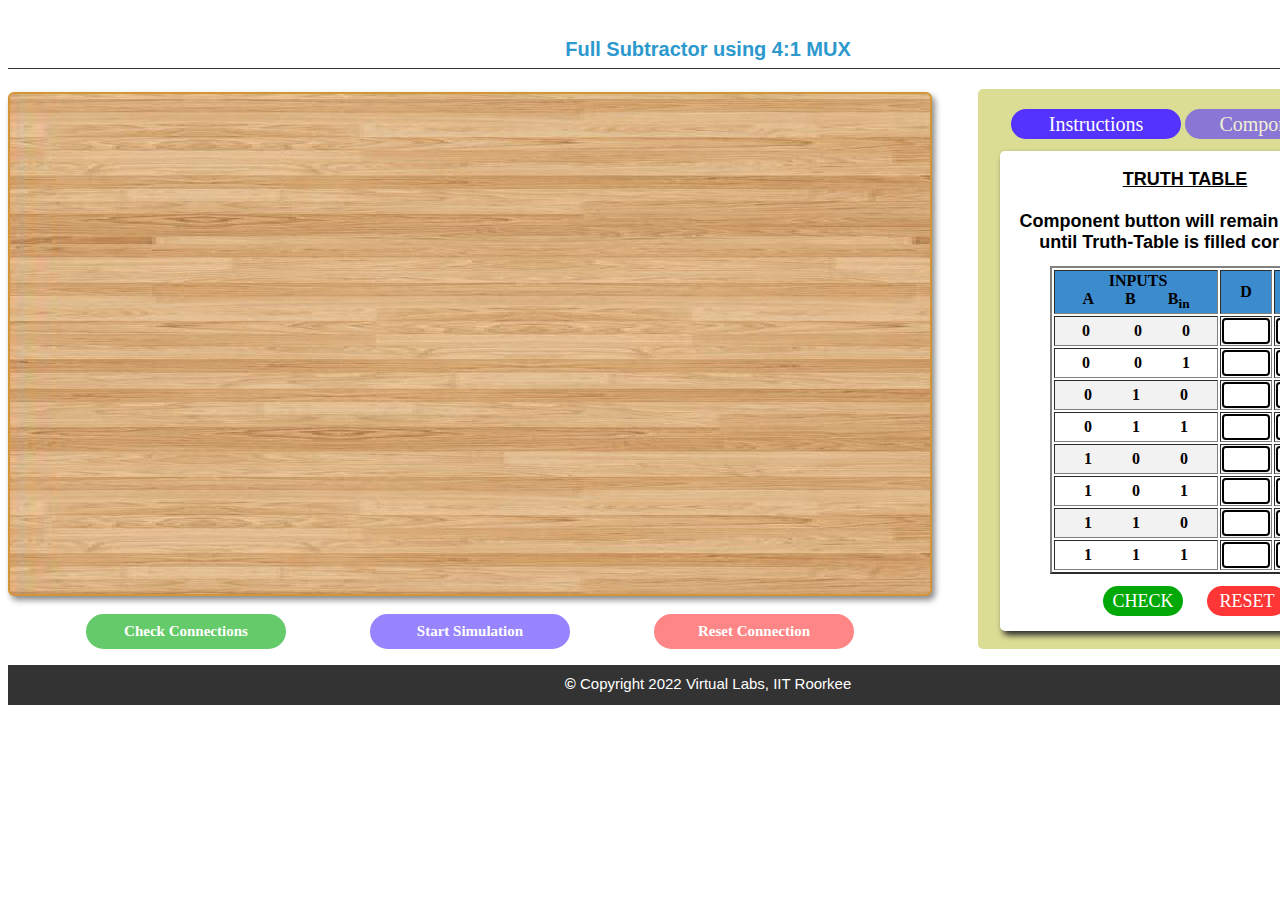
<file: simulation/index.html>
<!DOCTYPE html>
<html lang="en">

<head>
    <meta charset="UTF-8">
    <meta name="viewport" content="width=device-width, initial-scale=1.0">
    <title>Full Subtractor using 4:1 MUX</title>

    <!--JSplumb-->
    <link rel="stylesheet" href="css\jsplumbtoolkit-defaults.css">
    <script src="js\jsplumb.min.js"></script>

    <script src="js\jquery-latest.js"></script>
    <script src="js\jquery-ui-latest.js"></script>
    <script src="js\jquery.jsPlumb-1.3.9-all-min.js"></script>


    <!--jQuery-->
    <script src="js\jquery.min.js"></script>

    <!--JS files-->
    <script src="js/script1.js"></script>
    <script src="js/graph.js"></script> 

    <!--CSS files-->
    <link rel="stylesheet" href="css/style.css">
</head>

<body>

    <div id="exp-name">
        <h3>Full Subtractor using 4:1 MUX</h3>
    </div>
 
       
<div id="simulation">
    <div class="left">      
            <div class="border" id="mid">

                    <div id="board">
                        <div class="ic" id="ic74513" draggable="true"><img src="images/ic2.png" id="ic74513img" height="47px" width="110px">
                            <label  style="font-size: 11px; z-index:1 ; color: red; position: absolute; top: 157px;left:178px;">1</label>  
                            <label   style="font-size: 11px; z-index:1 ; color: red; position: absolute; top: 157px;left:270px;">8</label>
                            <label  style="font-size: 11px;  z-index:1; color: red; position: absolute;top: 135px;left: 175px;">16</label>
                            <label  style="font-size: 11px;  z-index:1 ;color: red; position: absolute; top: 135px;left:270px;">9</label>
                        </div>
       
                        <div class="ic" id="ic7404" draggable="true"> <img src="images/ic.png" id="ic7404img" height="45px" width="100px"> 
                            <label style="font-size: 10px;  color: red; z-index:2; position: absolute; top: 84px;left: 6px;">1</label>  
                            <label style="font-size: 10px;  color: red; z-index:2; position: absolute; top: 84px;left: 90px;">7</label>
                            <label style="font-size: 10px;  color: red; z-index:2; position: absolute;top: 64px;left: 6px;">14</label>
                            <label style="font-size: 10px;  color: red; z-index:2; position: absolute; top: 64px;left: 90px;">8</label>
                        </div>
             <!--         <div class="ic" id="ic7404" draggable="true"></div>-->
                     
                    <div id="led" draggable="true"><img src="images/led.png" id="led2" width="130px"height="90px">
                     <label style="font-size: 18px; background-color: #fff; border-radius: 4px; color: black; position: absolute; padding: 2px; top: -22px;left:45px;">D</label>
                     <label style="font-size: 13px;  color: black; position: absolute; top: 148px;left:48px; "><b>A</b></label>  
                     <label style="font-size: 13px;  color: black; position: absolute; top: 148px;left:63px; "><b>C</b></label>
                     <label style="font-size: 22px; color: red; position: absolute; top: 78px;left:37px; font-weight: bolder;">+&nbsp;&nbsp;&nbsp;&nbsp;&nbsp;-</label>
                     </div>

                     <div id="led1" draggable="true"> <img src="images/led.png" id="led3" width="130px"height="90px">
                         <label style="font-size: 18px; background-color: #fff; border-radius: 4px; padding: 2px; color: black; position: absolute; top: -22px;left:35px;">B<sub>out</sub> </label>
                         <label style="font-size: 13px;  color: black; position: absolute; top: 148px;left:43px; "><b>A1</b></label>  
                         <label style="font-size: 13px;  color: black; position: absolute; top: 148px;left:57px; "><b>C1</b></label>
                         <label style="font-size: 22px; color: red; position: absolute; top: 78px;left:37px;font-weight: bolder;">+&nbsp;&nbsp;&nbsp;&nbsp;&nbsp;-</label>
                     </div>
                     	
                    </div>
             

                    <div id="supply" draggable="true"><img src="images/supply.png" id="powersup" height="100px" width="155px" style="border-radius:10px"></div>
                    
                    <div id="inputs" draggable="true">
                        <label id="a" > A </label>
                        <div id="input_A" onclick="toggle_A()"><img src="images/toggleoff1.png" id="switch1" width="40px"height="70px" onmouseover="this.style.cursor='pointer'"></div>
                        <div id="input_B" onclick="toggle_B()"><img src="images/toggleoff1.png" id="switch2" width="40px"height="70px"onmouseover="this.style.cursor='pointer'"></div>
                        <label id="b">B </label>
                        <div id="input_C" onclick="toggle_C()"><img src="images/toggleoff1.png" id="switch3" width="40px"height="70px"onmouseover="this.style.cursor='pointer'"></div>
                        <label id="c">B<sub>in</sub></label>
                    </div>

                    <div class="bottom">
                        <button id="checkbutton" onclick="checkCircuit()"disabled>Check Connections </button>
                        <button id="startbutton" onclick="start_simulation()"disabled>Start Simulation </button>
                        <button id="resetbutton" onclick="resetCircuit()"disabled>Reset Connection </button> 
                      </div>


            </div>        
            </div>

       
          
  <div class="right">    
   <div>
    <button class="right_btn" id="First">Instructions</button>
    <button class="right_btn com" id="second" disabled>Components</button>
    <div class="Button-data" id="First_Data" style="display: none">
        <div class="panel">
            <button class="close-btn" id="close-btn"><span>&#10005</span></button>
           <div id="first_insrt">
            <ol type="1" style="padding: 10px; text-align: justify;">
              <li>Fill the truth table and click on check button.</li>
                <li>Click on the components button to place the component.</li>               
                <li>Make connections as per the circuit diagram.</li>
                <figure>
                  <img src="images/image1ins.png">
                  <figcaption style="text-align:center;">Fig. 1 Circuit diagram of full subtractor using 4:1 MUX.</figcaption><br>
                  <img src="images/image3ins.png" height="200px">
                  <figcaption style="text-align:center;">Fig. 2 Pin diagram of NOT-Gate IC-7404</figcaption>
                </figure>
                <li>Once the connections are made, click on '<b>Check Connections</b>' button. If connections are right, the '<b>Start Simulation</b>' button will become active. Click on it to start the simulation and use the toggle switches marked '<b>A</b>', '<b>B</b>' and '<b>B<sub>in</sub></b>' to perform simulation.</li>              
                </ol></div></div></div></div>

                <div class="Button-data" id="Second_Data" style="bottom:20px">
                  <div class="Components">
                      <button class="close-btn" id="btn_close"><span>&#10005</span></button>
                      <div>
                        <button id="breadbutton" onclick="breadboard()">Breadboard</button>
                        <button id="supplybutton" onclick="supply()">5V DC Supply</button>
                        <button id="switchbutton" onclick="inputs()">Toggle Switches</button>  
                      </div>
                      <div>
                        <button id="ic1button" onclick="ic74513()">IC-74153</button>
                        <button id="ic2button" onclick="ic7404()" >IC-7404</button>        
                        <button id="ledbutton" onclick="led1();led2();">LEDs</button></br>
                           </div>
                  </div>
              </div>
     <div class="mytable">  <!--truth table heading-->
                    <h3 align="center" style="font-size:18px;"><u>TRUTH TABLE</u></br></br>Component button will remain inactive until Truth-Table is filled correctly.</h3>
                    <table id="table" background-color="white" border="2px">  
                         <!--  table for full subtractor -->
                        <tr style="background-color: #3c8bcd">
                            <th> &nbsp;  &nbsp;INPUTS     &nbsp;</br> A  &nbsp;  &nbsp;&nbsp; &nbsp; B&nbsp;   &nbsp;  &nbsp;  &nbsp; B<sub>in</sub>   </th>
                            
                            <th width="40px">    D      </th>
                            <th width="40px"> B<sub>out</sub></th>
                        </tr>
                        <tr> 
                            <th>0    &nbsp;   &nbsp;   &nbsp;  &nbsp;  &nbsp; 0    &nbsp;   &nbsp; &nbsp;   &nbsp;   &nbsp;0 </th>
                            
                            
                                <th width="40px"><input style="text-align: center;color: red; font-weight:bolder" type="text"  class="cell" id="cell1" maxlength="1"  /></th>
                                <th width="40px"><input style="text-align: center;color: red; font-weight:bolder" type="text"  class="cell" id="cell9" maxlength="1" /></th>
                        </tr>
                        <tr>
                            <th>0   &nbsp;    &nbsp;   &nbsp;   &nbsp; &nbsp; 0   &nbsp;   &nbsp;   &nbsp;   &nbsp;   &nbsp;1</th>
                            
                                <th width="40px"><input style="text-align: center;color: red; font-weight:bolder" type="text"  class="cell" id="cell2" maxlength="1" /></th>
                                <th width="40px"><input style="text-align: center;color: red; font-weight:bolder" type="text"  class="cell" id="cell10" maxlength="1" /></th>
                        </tr>
                        <tr>
                            <th>0   &nbsp;   &nbsp;   &nbsp;   &nbsp;   &nbsp;1   &nbsp;   &nbsp;   &nbsp;   &nbsp;   &nbsp;0</th>
                            
                                <th width="40px"><input style="text-align: center;color: red; font-weight:bolder" type="text" class="cell" id="cell3" maxlength="1" /></th>
                                <th width="40px"><input style="text-align: center;color: red; font-weight:bolder" type="text"  class="cell" id="cell11" maxlength="1" /></th>
                        </tr>
                        <tr>
                            <th>0  &nbsp;  &nbsp;  &nbsp;  &nbsp;  &nbsp;1  &nbsp;  &nbsp;  &nbsp;  &nbsp;  &nbsp;1</th>
                        
                               <th width="40px"><input style="text-align: center;color: red; font-weight:bolder" type="text" class="cell" id="cell4"   maxlength="1" /></th>
                               <th width="40px"><input style="text-align: center;color: red; font-weight:bolder" type="text"  class="cell" id="cell12" maxlength="1" /></th>
                        </tr>
                        <tr>
                            <th>1   &nbsp;  &nbsp;  &nbsp;  &nbsp;  &nbsp;0  &nbsp;  &nbsp;  &nbsp;  &nbsp;  &nbsp;0</th>
                            
                                <th width="40px"><input style="text-align: center;color: red; font-weight:bolder" type="text" class="cell" id="cell5"  maxlength="1" /></th>
                                <th width="40px"><input style="text-align: center;color: red; font-weight:bolder" type="text"  class="cell" id="cell13" maxlength="1" /></th>
                        </tr>
                        <tr>
                            <th>1  &nbsp;  &nbsp;  &nbsp;  &nbsp;  &nbsp;0  &nbsp;  &nbsp;  &nbsp;  &nbsp;  &nbsp;1</th>
                            
                                <th width="40px"><input style="text-align: center;color: red; font-weight:bolder" type="text" class="cell" id="cell6" maxlength="1" /></th>
                                <th width="40px"><input style="text-align: center;color: red; font-weight:bolder" type="text"  class="cell" id="cell14" maxlength="1" /></th>
                        </tr>
                        <tr>
                            <th>1  &nbsp;  &nbsp;  &nbsp;  &nbsp;  &nbsp;1  &nbsp;  &nbsp;  &nbsp;  &nbsp;  &nbsp;0</th>
                            
                                <th width="40px"><input style="text-align: center;color: red; font-weight:bolder" type="text" class="cell" id="cell7" maxlength="1" /></th>
                                <th width="40px"><input style="text-align: center;color: red; font-weight:bolder" type="text"  class="cell" id="cell15" maxlength="1" /></th>
                        </tr>
                        <tr>
                            <th>1  &nbsp;  &nbsp;  &nbsp;  &nbsp;  &nbsp;1  &nbsp;  &nbsp;  &nbsp;  &nbsp;  &nbsp;1</th>
                            
                                <th width="40px"><input style="text-align: center;color: red; font-weight:bolder" type="text"  class="cell" id="cell8" maxlength="1" /></th>
                                <th width="40px"><input style="text-align: center;color: red; font-weight:bolder" type="text"  class="cell" id="cell16" maxlength="1" /></th>
                        </tr>
                    </table>
                    
                    <button id="check1" onclick="check1()" onmouseover="this.style.cursor='pointer'"> CHECK</button>    <!-- check button-->
                    <button id="reset1" onclick="reset1()" onmouseover="this.style.cursor='pointer'">RESET</button>     <!-- RESET button-->
                   
                    
                </div>
               
            </div>


    <script src="js/script.js"></script>
   
</div>    
    <div>
        <footer><b>&copy;</b> Copyright 2022 Virtual Labs, IIT Roorkee</footer>
      </div>
<script src="../assets/js/iframeResize.js"></script></body>

</html>
</file>
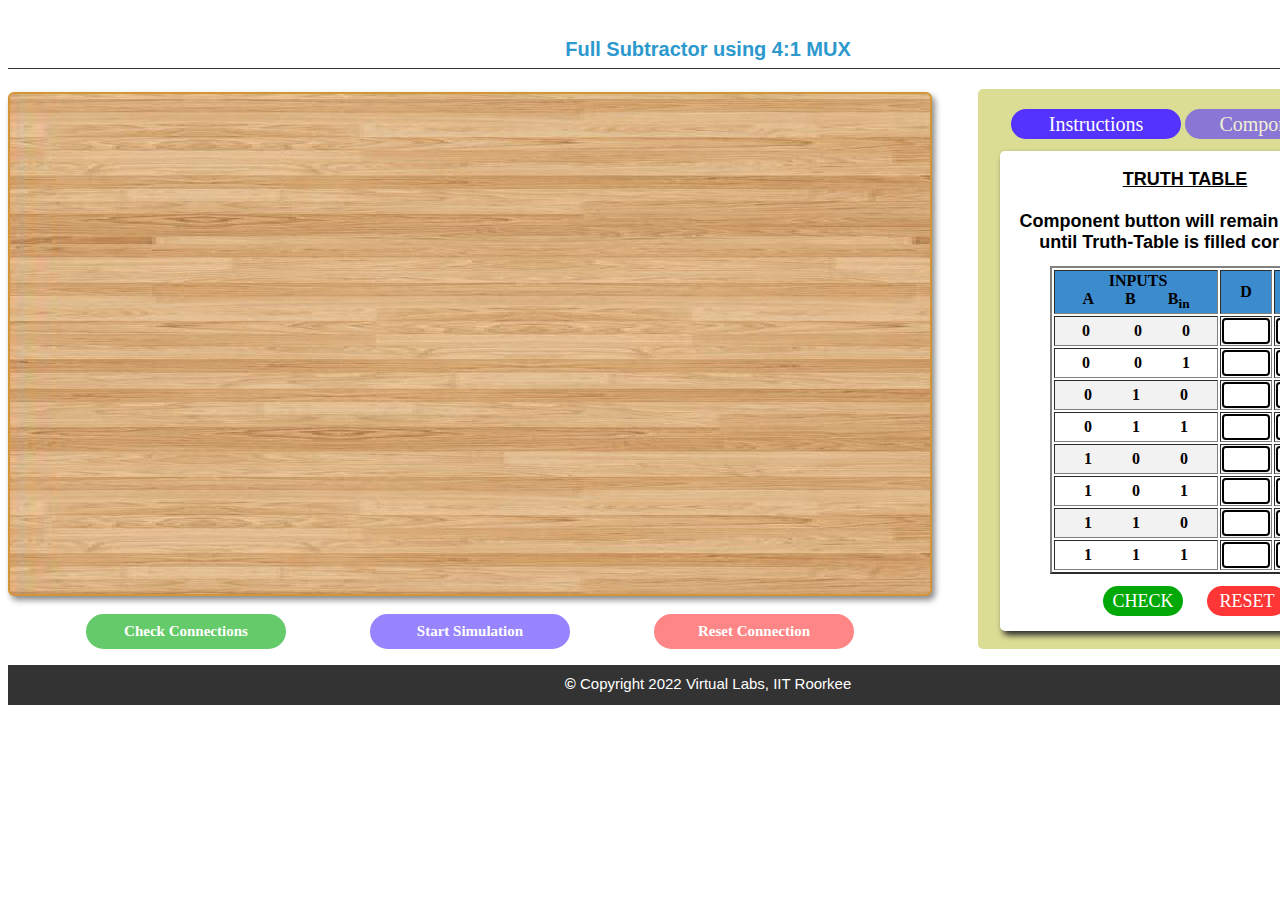
<file: experiment/simulation/index.html>
<!DOCTYPE html>
<html lang="en">

<head>
    <meta charset="UTF-8">
    <meta name="viewport" content="width=device-width, initial-scale=1.0">
    <title>Full Subtractor using 4:1 MUX</title>

    <!--JSplumb-->
    <link rel="stylesheet" href="css\jsplumbtoolkit-defaults.css">
    <script src="js\jsplumb.min.js"></script>

    <script src="js\jquery-latest.js"></script>
    <script src="js\jquery-ui-latest.js"></script>
    <script src="js\jquery.jsPlumb-1.3.9-all-min.js"></script>


    <!--jQuery-->
    <script src="js\jquery.min.js"></script>

    <!--JS files-->
    <script src="js/script1.js"></script>
    <script src="js/graph.js"></script> 

    <!--CSS files-->
    <link rel="stylesheet" href="css/style.css">
</head>

<body>

    <div id="exp-name">
        <h3>Full Subtractor using 4:1 MUX</h3>
    </div>
 
       
<div id="simulation">
    <div class="left">      
            <div class="border" id="mid">

                    <div id="board">
                        <div class="ic" id="ic74513" draggable="true"><img src="images/ic2.png" id="ic74513img" height="47px" width="110px">
                            <label  style="font-size: 11px; z-index:1 ; color: red; position: absolute; top: 157px;left:178px;">1</label>  
                            <label   style="font-size: 11px; z-index:1 ; color: red; position: absolute; top: 157px;left:270px;">8</label>
                            <label  style="font-size: 11px;  z-index:1; color: red; position: absolute;top: 135px;left: 175px;">16</label>
                            <label  style="font-size: 11px;  z-index:1 ;color: red; position: absolute; top: 135px;left:270px;">9</label>
                        </div>
       
                        <div class="ic" id="ic7404" draggable="true"> <img src="images/ic.png" id="ic7404img" height="45px" width="100px"> 
                            <label style="font-size: 10px;  color: red; z-index:2; position: absolute; top: 84px;left: 6px;">1</label>  
                            <label style="font-size: 10px;  color: red; z-index:2; position: absolute; top: 84px;left: 90px;">7</label>
                            <label style="font-size: 10px;  color: red; z-index:2; position: absolute;top: 64px;left: 6px;">14</label>
                            <label style="font-size: 10px;  color: red; z-index:2; position: absolute; top: 64px;left: 90px;">8</label>
                        </div>
             <!--         <div class="ic" id="ic7404" draggable="true"></div>-->
                     
                    <div id="led" draggable="true"><img src="images/led.png" id="led2" width="130px"height="90px">
                     <label style="font-size: 18px; background-color: #fff; border-radius: 4px; color: black; position: absolute; padding: 2px; top: -22px;left:45px;">D</label>
                     <label style="font-size: 13px;  color: black; position: absolute; top: 148px;left:48px; "><b>A</b></label>  
                     <label style="font-size: 13px;  color: black; position: absolute; top: 148px;left:63px; "><b>C</b></label>
                     <label style="font-size: 22px; color: red; position: absolute; top: 78px;left:37px; font-weight: bolder;">+&nbsp;&nbsp;&nbsp;&nbsp;&nbsp;-</label>
                     </div>

                     <div id="led1" draggable="true"> <img src="images/led.png" id="led3" width="130px"height="90px">
                         <label style="font-size: 18px; background-color: #fff; border-radius: 4px; padding: 2px; color: black; position: absolute; top: -22px;left:35px;">B<sub>out</sub> </label>
                         <label style="font-size: 13px;  color: black; position: absolute; top: 148px;left:43px; "><b>A1</b></label>  
                         <label style="font-size: 13px;  color: black; position: absolute; top: 148px;left:57px; "><b>C1</b></label>
                         <label style="font-size: 22px; color: red; position: absolute; top: 78px;left:37px;font-weight: bolder;">+&nbsp;&nbsp;&nbsp;&nbsp;&nbsp;-</label>
                     </div>
                     	
                    </div>
             

                    <div id="supply" draggable="true"><img src="images/supply.png" id="powersup" height="100px" width="155px" style="border-radius:10px"></div>
                    
                    <div id="inputs" draggable="true">
                        <label id="a" > A </label>
                        <div id="input_A" onclick="toggle_A()"><img src="images/toggleoff1.png" id="switch1" width="40px"height="70px" onmouseover="this.style.cursor='pointer'"></div>
                        <div id="input_B" onclick="toggle_B()"><img src="images/toggleoff1.png" id="switch2" width="40px"height="70px"onmouseover="this.style.cursor='pointer'"></div>
                        <label id="b">B </label>
                        <div id="input_C" onclick="toggle_C()"><img src="images/toggleoff1.png" id="switch3" width="40px"height="70px"onmouseover="this.style.cursor='pointer'"></div>
                        <label id="c">B<sub>in</sub></label>
                    </div>

                    <div class="bottom">
                        <button id="checkbutton" onclick="checkCircuit()"disabled>Check Connections </button>
                        <button id="startbutton" onclick="start_simulation()"disabled>Start Simulation </button>
                        <button id="resetbutton" onclick="resetCircuit()"disabled>Reset Connection </button> 
                      </div>


            </div>        
            </div>

       
          
  <div class="right">    
   <div>
    <button class="right_btn" id="First">Instructions</button>
    <button class="right_btn com" id="second" disabled>Components</button>
    <div class="Button-data" id="First_Data" style="display: none">
        <div class="panel">
            <button class="close-btn" id="close-btn"><span>&#10005</span></button>
           <div id="first_insrt">
            <ol type="1" style="padding: 10px; text-align: justify;">
              <li>Fill the truth table and click on check button.</li>
                <li>Click on the components button to place the component.</li>               
                <li>Make connections as per the circuit diagram.</li>
                <figure>
                  <img src="images/image1ins.png">
                  <figcaption style="text-align:center;">Fig. 1 Circuit diagram of full subtractor using 4:1 MUX.</figcaption><br>
                  <img src="images/image3ins.png" height="200px">
                  <figcaption style="text-align:center;">Fig. 2 Pin diagram of NOT-Gate IC-7404</figcaption>
                </figure>
                <li>Once the connections are made, click on '<b>Check Connections</b>' button. If connections are right, the '<b>Start Simulation</b>' button will become active. Click on it to start the simulation and use the toggle switches marked '<b>A</b>', '<b>B</b>' and '<b>B<sub>in</sub></b>' to perform simulation.</li>              
                </ol></div></div></div></div>

                <div class="Button-data" id="Second_Data" style="bottom:20px">
                  <div class="Components">
                      <button class="close-btn" id="btn_close"><span>&#10005</span></button>
                      <div>
                        <button id="breadbutton" onclick="breadboard()">Breadboard</button>
                        <button id="supplybutton" onclick="supply()">5V DC Supply</button>
                        <button id="switchbutton" onclick="inputs()">Toggle Switches</button>  
                      </div>
                      <div>
                        <button id="ic1button" onclick="ic74513()">IC-74153</button>
                        <button id="ic2button" onclick="ic7404()" >IC-7404</button>        
                        <button id="ledbutton" onclick="led1();led2();">LEDs</button></br>
                           </div>
                  </div>
              </div>
     <div class="mytable">  <!--truth table heading-->
                    <h3 align="center" style="font-size:18px;"><u>TRUTH TABLE</u></br></br>Component button will remain inactive until Truth-Table is filled correctly.</h3>
                    <table id="table" background-color="white" border="2px">  
                         <!--  table for full subtractor -->
                        <tr style="background-color: #3c8bcd">
                            <th> &nbsp;  &nbsp;INPUTS     &nbsp;</br> A  &nbsp;  &nbsp;&nbsp; &nbsp; B&nbsp;   &nbsp;  &nbsp;  &nbsp; B<sub>in</sub>   </th>
                            
                            <th width="40px">    D      </th>
                            <th width="40px"> B<sub>out</sub></th>
                        </tr>
                        <tr> 
                            <th>0    &nbsp;   &nbsp;   &nbsp;  &nbsp;  &nbsp; 0    &nbsp;   &nbsp; &nbsp;   &nbsp;   &nbsp;0 </th>
                            
                            
                                <th width="40px"><input style="text-align: center;color: red; font-weight:bolder" type="text"  class="cell" id="cell1" maxlength="1"  /></th>
                                <th width="40px"><input style="text-align: center;color: red; font-weight:bolder" type="text"  class="cell" id="cell9" maxlength="1" /></th>
                        </tr>
                        <tr>
                            <th>0   &nbsp;    &nbsp;   &nbsp;   &nbsp; &nbsp; 0   &nbsp;   &nbsp;   &nbsp;   &nbsp;   &nbsp;1</th>
                            
                                <th width="40px"><input style="text-align: center;color: red; font-weight:bolder" type="text"  class="cell" id="cell2" maxlength="1" /></th>
                                <th width="40px"><input style="text-align: center;color: red; font-weight:bolder" type="text"  class="cell" id="cell10" maxlength="1" /></th>
                        </tr>
                        <tr>
                            <th>0   &nbsp;   &nbsp;   &nbsp;   &nbsp;   &nbsp;1   &nbsp;   &nbsp;   &nbsp;   &nbsp;   &nbsp;0</th>
                            
                                <th width="40px"><input style="text-align: center;color: red; font-weight:bolder" type="text" class="cell" id="cell3" maxlength="1" /></th>
                                <th width="40px"><input style="text-align: center;color: red; font-weight:bolder" type="text"  class="cell" id="cell11" maxlength="1" /></th>
                        </tr>
                        <tr>
                            <th>0  &nbsp;  &nbsp;  &nbsp;  &nbsp;  &nbsp;1  &nbsp;  &nbsp;  &nbsp;  &nbsp;  &nbsp;1</th>
                        
                               <th width="40px"><input style="text-align: center;color: red; font-weight:bolder" type="text" class="cell" id="cell4"   maxlength="1" /></th>
                               <th width="40px"><input style="text-align: center;color: red; font-weight:bolder" type="text"  class="cell" id="cell12" maxlength="1" /></th>
                        </tr>
                        <tr>
                            <th>1   &nbsp;  &nbsp;  &nbsp;  &nbsp;  &nbsp;0  &nbsp;  &nbsp;  &nbsp;  &nbsp;  &nbsp;0</th>
                            
                                <th width="40px"><input style="text-align: center;color: red; font-weight:bolder" type="text" class="cell" id="cell5"  maxlength="1" /></th>
                                <th width="40px"><input style="text-align: center;color: red; font-weight:bolder" type="text"  class="cell" id="cell13" maxlength="1" /></th>
                        </tr>
                        <tr>
                            <th>1  &nbsp;  &nbsp;  &nbsp;  &nbsp;  &nbsp;0  &nbsp;  &nbsp;  &nbsp;  &nbsp;  &nbsp;1</th>
                            
                                <th width="40px"><input style="text-align: center;color: red; font-weight:bolder" type="text" class="cell" id="cell6" maxlength="1" /></th>
                                <th width="40px"><input style="text-align: center;color: red; font-weight:bolder" type="text"  class="cell" id="cell14" maxlength="1" /></th>
                        </tr>
                        <tr>
                            <th>1  &nbsp;  &nbsp;  &nbsp;  &nbsp;  &nbsp;1  &nbsp;  &nbsp;  &nbsp;  &nbsp;  &nbsp;0</th>
                            
                                <th width="40px"><input style="text-align: center;color: red; font-weight:bolder" type="text" class="cell" id="cell7" maxlength="1" /></th>
                                <th width="40px"><input style="text-align: center;color: red; font-weight:bolder" type="text"  class="cell" id="cell15" maxlength="1" /></th>
                        </tr>
                        <tr>
                            <th>1  &nbsp;  &nbsp;  &nbsp;  &nbsp;  &nbsp;1  &nbsp;  &nbsp;  &nbsp;  &nbsp;  &nbsp;1</th>
                            
                                <th width="40px"><input style="text-align: center;color: red; font-weight:bolder" type="text"  class="cell" id="cell8" maxlength="1" /></th>
                                <th width="40px"><input style="text-align: center;color: red; font-weight:bolder" type="text"  class="cell" id="cell16" maxlength="1" /></th>
                        </tr>
                    </table>
                    
                    <button id="check1" onclick="check1()" onmouseover="this.style.cursor='pointer'"> CHECK</button>    <!-- check button-->
                    <button id="reset1" onclick="reset1()" onmouseover="this.style.cursor='pointer'">RESET</button>     <!-- RESET button-->
                   
                    
                </div>
               
            </div>


    <script src="js/script.js"></script>
   
</div>    
    <div>
        <footer><b>&copy;</b> Copyright 2022 Virtual Labs, IIT Roorkee</footer>
      </div>
</body>

</html>
</file>
<file: simulation/css/style.css>
#exp-name {
    width: 1380px;
    text-align: center;
    padding: 10px;
    height: 40px;
    color: #2C99CE;
    font-family: 'Raleway', sans-serif;
    border-bottom: 1px solid #333;
    font-size: 20px;
    font-weight: bolder;
}

.left {
    padding-top: 10px;
    padding-left: 0px;
    float: left;
    width: 950px;
    height: 550px;
    display: block;
}

#simulation {
    height: 590px;
    width: 1400px;
    display: inline-block;
}
.right {   
    margin-top: 20px;
    margin-right: 20px;
    float: right;
    border-radius: 5px;
    background: rgb(220, 221, 148);
    width: 410px;
    height: 560px;
    text-align: center;
    display: block;
}

.right_btn {
    height: 30px;
    width: 170px;
    font-size: 20px;
    cursor: pointer;
    background: white;
    font-weight: 500;
    background: #5433FF;
    border: 2px solid #5433ff;
    box-shadow: 0 16px 22px -17px #03153B;
    color: #fff;
    cursor: pointer;
    margin-top: 20px;
    border-radius: 20px;
}

.right_btn:hover {
    background-color: #ffffff;
    color: #5433FF;
}




.border {
    border: 2px #f2f2f2 solid;
}

.panel {
    padding: 20px 0px 10px 20px;
    background-color: #fff;
    border-radius: 16px;
    border: 1px solid black;
    display: flex;
    flex-direction: column;
    justify-content: center;
    font-family: 'Muli';
    text-align: justify;
    overflow: hidden;
    height: auto;
    width: 340px;
    max-width: calc(100% - 10px);
    
}

.img {
    display: flex;
}

.panel img {
    height: 180px;
    width: 280px;
}
.panel button.close-btn:focus {
    outline: none;
}
.close-btn {
    border: 0;
    color: rgb(255, 5, 5);
    background-color: #fff;
    font-weight: 1200;
    cursor: pointer;
    font-size: 15px;
    position: absolute;
    top: 5px;
    right: 10px;
    border-radius: 15px;
    
}

.panel button.close-btn:focus {
    outline: none;
}

.Button-data {
    position: fixed;
    right: 0px;
    bottom: auto;
    transform: translateX(100%);
    transition: transform 0.4s ease-in-out;
    overflow: scroll;
    z-index:999;
}

.Button-data.visible {
    transform: translateX(-10px);
}

.com{    
    
    cursor: not-allowed;
      }
      
.Components  {
    padding: 10px 10px 10px 10px;
    background-color: #fff;
    border-radius: 16px;
    border: 1px solid black;
    display: flex;
    flex-direction: column;
    justify-content: center;
    font-family: 'Muli';
    text-align: justify;
    overflow: hidden;
    height: auto;
    width: 400px;
    max-width: calc(100% - 10px);
    z-index: 999;
    
  }

  .Components div button {
    position: relative;
    background-color: #2237f8;
    border: none;
    font-size: 15px;
    height: 40px;
    margin-left: 10px;
    border-radius: 12px;
    border: 1px rgb(46, 9, 255) solid;
    width: 120px;
    color: #FFFFFF;
    text-align: center;
    transition-duration: 0.4s;
    text-decoration: none;
    overflow: hidden;
    cursor: pointer;
  
  }
  
  .Components div button:active:after {
    padding: 0;
    margin: 0;
    opacity: 1;
    transition: 0s
  }
  
  .Components div {
    display: flex;
    margin-top: 15px;
  }
  
  li::marker {
    font-weight: bold;
}

#mid {
    position: absolute;
    height: 500px;
    width: 920px;
    margin: 52px 60px 10px 0px;
    border: 2px solid #d39538;   
    box-shadow: 3px 4px 6px #888888; 
    border-radius: 6px;
    background-color: #f2f2f2;
    top:40px;

    background-image: url('../images/desk2.jpg');
 
}
.mytable
{       
    margin-top: 70px;
    margin-left:20px;
    position: absolute;
    top: 81px;
    left: 980px;
    border: 2px #f2f2f2 black;
    width: 370px;
    height: 480px;
    margin-left: 20px;
    border-radius:5px;
    box-shadow: 3px 4px 6px #262626;
    background-color: #ffffff;
}

#table tr:nth-child(even){background-color: #f2f2f2;}
#table
{   position: absolute;
    width: 280px;
    top: 115px;
    left: 50px;
    background-color: #fff;
}
th
{
    
    height: 20px;
}
.cell
{   
    width: 40px;
    height: 20px;
    border: 2px solid black;
    border-radius: 4px;
    text-align: center;
}
#check1
{
    width: 80px;
    height:30px;
    border-radius: 20px;
    border: 2px rgb(0, 168, 8) solid;
    background: rgb(0, 168, 8);
    color: #ffffff;
    margin-top: 315px;
    margin-left: 20px;
}
#check1:hover                                         
{
    
    color: rgb(31, 143, 36);
    background: white;
    font-weight: bold;
}
#reset1
{
    width: 80px;
    height:30px;
    border-radius: 20px;
    border: 2px rgb(255, 54, 54) solid;
    background: rgb(255, 54, 54);
    margin-top: 315px;
    margin-left: 20px;
    color: #fff;
}

#reset1:hover                                       
{
    color: rgb(255, 54, 54);
    background: white;
    font-weight: bold;
}

/*   bread board design*/

#board {
    position: absolute;
    margin: 5px 0px 5px 6px;
    height: 300px;
    width: 900px;
    border-radius: 5px;
    border: 3px solid #d6d3d3;
    box-shadow: 3px 4px 6px #888888;
    background-image: url('../images/board.png');
    display: block;
    visibility: hidden;

}


/* Components */

#led {

    background-size: cover;
    display: inline-block;
    visibility: hidden;
    position: absolute;
    top: 87px;
    left: 597px;
}
#led1 {
    background-size: cover;
    display: inline-block;
    visibility: hidden;
        position: absolute;
    top: 87px;
    left: 732px;
}
#supply {
    height: 100px;
    width: 155px;
    visibility: hidden;
    margin: 345px 0px 5px 20px;
    padding: 10px;
}

#ic74513 {
    height: 154px;
    width: 110px;
   top:72px;
   left:198px;
    display: inline-block;
    visibility: hidden;

}


#ic7404img
{
position: absolute;
top:57px;
left:1px;
visibility: hidden;
  

}
#ic74513img
{
position: absolute;
top:128px;
left:172px;
visibility: hidden;
   

}

#ic7404 {position: absolute;
    height: 154px;
    width: 96px;
   top:72px;
   left:383px;

    display: inline-block;
    visibility: hidden;
}

#inputs {
    height: 40px;
    width: 110px;   
    display: inline-block;
    visibility: hidden;
}

#switch1 {
   
   
   /*  background-image: url('images/toggleoff1.jpg');*/
     position: absolute;
        top: 400px;
        left: 600px; 
    

}

#switch2 {
    position: absolute;
  
  
    /*    background-image: url('images/toggleoff1.jpg');*/
        top: 400px;
        left: 700px; 
  
    
}

#switch3 {
    position: absolute;
  
  
    /*    background-image: url('images/toggleoff1.jpg');*/
        top: 400px;
        left: 800px; 
  
    
}

#a

{
    position: absolute;
    top:475px;
    left: 620px;
}
#b

{
    position: absolute;
    top:475px;
    left: 720px;
}
#c

{
    position: absolute;
    top:475px;
    left: 820px;
}

/* Right Components Code here */


.show {display:block;}
a
{
    color: red;
}

/*
#breadbutton                                                    
{   width: 130px;
    height:40px;
    background: #5433FF;
    border: 2px solid #5433ff;
    border-radius: 10px;
    color: #fff;
}
#breadbutton:hover          
{
    background-color: #ffffff;
    color: #5433FF;

}
#ic1button                                         
{   width: 110px;
    height:40px;
    background: #5433FF;
    border: 2px solid #5433ff;
    border-radius: 10px;
    color: #fff;
}
#ic1button:hover                                       
{
    background-color: #ffffff;
    color: #5433FF;

}
#ic2button                                      
{   width: 110px;
    height:40px;
    background: #5433FF;
    border: 2px solid #5433ff;
    border-radius: 10px;
    color: #fff;
}
#ic2button:hover                                       
{
    background-color: #ffffff;
    color: #5433FF;

}

#supplybutton                                           
{   
    width: 150px;
    height:40px;
    background: #5433FF;
    border: 2px solid #5433ff;
    border-radius: 10px;
    color: #fff;
}
#supplybutton:hover
{
    background-color: #ffffff;
    color: #5433FF;

}
#switchbutton                                     
{   width: 170px;
    height:40px;
    background: #5433FF;
    border: 2px solid #5433ff;
    border-radius: 10px;
    color: #fff;
}
#switchbutton:hover
{
    background-color: #ffffff;
    color: #5433FF;

}
#ledbutton                                                  
{   width: 110px;
    height:40px;
    background: #5433FF;
    border: 2px solid #5433ff;
    border-radius: 10px;
    color: #fff;
}
#ledbutton:hover
{
    background-color: #ffffff;
    color: #5433FF;

}

*/

button:disabled{
    cursor: not-allowed;
    opacity: 0.6;
}

.bottom {
    position: absolute;
    height: 60px;
    text-align: center;
    top:510px;
  width:920px;
}

.bottom button {
    margin: 10px 40px 10px 40px;
    height: 35px;
    width: 200px;
    font-size: 15px;
    border: none;
    font-weight: bold;
    border-radius: 25px;
color:white;
    border-color: black;
  
}

#checkbutton                                      /*      check connections buttton  */
{   
 
    border: 2px rgb(0, 168, 8) solid;
    background: rgb(0, 168, 8);  
    font-weight: bolder;
    
}
#checkbutton:hover                                  
{
    color: rgb(0, 168, 8);
  background: white;
  font-size: 16px;

}
#startbutton                                          /*      start button   */
{ 
    border: 2px #5433FF solid;
    background: #5433FF;
    font-weight: bolder;
    

}
#startbutton:hover
{
    color: #5433FF;
  background: white;
  font-size: 16px;

}
#resetbutton                           /*reset button*/
{   
    border: 2px rgb(255, 54, 54) solid;
    background: rgb(255, 54, 54);    
    font-weight: bolder;
    

}
#resetbutton:hover 
{
    color: rgb(255, 54, 54);
  background: white;
  font-size: 16px;

}
h3
{   font-family: sans-serif;
    font-size: 20px;
}
button
{
    font-size: 18px;
    font-style: bold;
       cursor: pointer;
       font-family: serif;
}
footer
{  
    margin-top: 2px;  
    left:0px;
    font-size: 18px;
    width: 1400px;
    height: 30px;
    font-size: 15px;
    padding-top: 10px;
    text-align: center;
    color: #fff;
    background-color: #333;
    font-family: 'Raleway', sans-serif;
    z-index:-2;
      
}

#led2
{
	position: absolute;
	margin-left: -10px;
	margin-top: 5px;
}
#led3
{
	position: absolute;
	margin-left: -10px;
	margin-top: 5px;
}
#connector2
{
    position: absolute;
    top:2px;
    left: 429px;
}
#connector1
{
    position: absolute;
    top:245px;
    left: 429px;
}
</file>
<file: experiment/simulation/css/style.css>
#exp-name {
    width: 1380px;
    text-align: center;
    padding: 10px;
    height: 40px;
    color: #2C99CE;
    font-family: 'Raleway', sans-serif;
    border-bottom: 1px solid #333;
    font-size: 20px;
    font-weight: bolder;
}

.left {
    padding-top: 10px;
    padding-left: 0px;
    float: left;
    width: 950px;
    height: 550px;
    display: block;
}

#simulation {
    height: 590px;
    width: 1400px;
    display: inline-block;
}
.right {   
    margin-top: 20px;
    margin-right: 20px;
    float: right;
    border-radius: 5px;
    background: rgb(220, 221, 148);
    width: 410px;
    height: 560px;
    text-align: center;
    display: block;
}

.right_btn {
    height: 30px;
    width: 170px;
    font-size: 20px;
    cursor: pointer;
    background: white;
    font-weight: 500;
    background: #5433FF;
    border: 2px solid #5433ff;
    box-shadow: 0 16px 22px -17px #03153B;
    color: #fff;
    cursor: pointer;
    margin-top: 20px;
    border-radius: 20px;
}

.right_btn:hover {
    background-color: #ffffff;
    color: #5433FF;
}




.border {
    border: 2px #f2f2f2 solid;
}

.panel {
    padding: 20px 0px 10px 20px;
    background-color: #fff;
    border-radius: 16px;
    border: 1px solid black;
    display: flex;
    flex-direction: column;
    justify-content: center;
    font-family: 'Muli';
    text-align: justify;
    overflow: hidden;
    height: auto;
    width: 340px;
    max-width: calc(100% - 10px);
    
}

.img {
    display: flex;
}

.panel img {
    height: 180px;
    width: 280px;
}
.panel button.close-btn:focus {
    outline: none;
}
.close-btn {
    border: 0;
    color: rgb(255, 5, 5);
    background-color: #fff;
    font-weight: 1200;
    cursor: pointer;
    font-size: 15px;
    position: absolute;
    top: 5px;
    right: 10px;
    border-radius: 15px;
    
}

.panel button.close-btn:focus {
    outline: none;
}

.Button-data {
    position: fixed;
    right: 0px;
    bottom: auto;
    transform: translateX(100%);
    transition: transform 0.4s ease-in-out;
    overflow: scroll;
    z-index:999;
}

.Button-data.visible {
    transform: translateX(-10px);
}

.com{    
    
    cursor: not-allowed;
      }
      
.Components  {
    padding: 10px 10px 10px 10px;
    background-color: #fff;
    border-radius: 16px;
    border: 1px solid black;
    display: flex;
    flex-direction: column;
    justify-content: center;
    font-family: 'Muli';
    text-align: justify;
    overflow: hidden;
    height: auto;
    width: 400px;
    max-width: calc(100% - 10px);
    z-index: 999;
    
  }

  .Components div button {
    position: relative;
    background-color: #2237f8;
    border: none;
    font-size: 15px;
    height: 40px;
    margin-left: 10px;
    border-radius: 12px;
    border: 1px rgb(46, 9, 255) solid;
    width: 120px;
    color: #FFFFFF;
    text-align: center;
    transition-duration: 0.4s;
    text-decoration: none;
    overflow: hidden;
    cursor: pointer;
  
  }
  
  .Components div button:active:after {
    padding: 0;
    margin: 0;
    opacity: 1;
    transition: 0s
  }
  
  .Components div {
    display: flex;
    margin-top: 15px;
  }
  
  li::marker {
    font-weight: bold;
}

#mid {
    position: absolute;
    height: 500px;
    width: 920px;
    margin: 52px 60px 10px 0px;
    border: 2px solid #d39538;   
    box-shadow: 3px 4px 6px #888888; 
    border-radius: 6px;
    background-color: #f2f2f2;
    top:40px;

    background-image: url('../images/desk2.jpg');
 
}
.mytable
{       
    margin-top: 70px;
    margin-left:20px;
    position: absolute;
    top: 81px;
    left: 980px;
    border: 2px #f2f2f2 black;
    width: 370px;
    height: 480px;
    margin-left: 20px;
    border-radius:5px;
    box-shadow: 3px 4px 6px #262626;
    background-color: #ffffff;
}

#table tr:nth-child(even){background-color: #f2f2f2;}
#table
{   position: absolute;
    width: 280px;
    top: 115px;
    left: 50px;
    background-color: #fff;
}
th
{
    
    height: 20px;
}
.cell
{   
    width: 40px;
    height: 20px;
    border: 2px solid black;
    border-radius: 4px;
    text-align: center;
}
#check1
{
    width: 80px;
    height:30px;
    border-radius: 20px;
    border: 2px rgb(0, 168, 8) solid;
    background: rgb(0, 168, 8);
    color: #ffffff;
    margin-top: 315px;
    margin-left: 20px;
}
#check1:hover                                         
{
    
    color: rgb(31, 143, 36);
    background: white;
    font-weight: bold;
}
#reset1
{
    width: 80px;
    height:30px;
    border-radius: 20px;
    border: 2px rgb(255, 54, 54) solid;
    background: rgb(255, 54, 54);
    margin-top: 315px;
    margin-left: 20px;
    color: #fff;
}

#reset1:hover                                       
{
    color: rgb(255, 54, 54);
    background: white;
    font-weight: bold;
}

/*   bread board design*/

#board {
    position: absolute;
    margin: 5px 0px 5px 6px;
    height: 300px;
    width: 900px;
    border-radius: 5px;
    border: 3px solid #d6d3d3;
    box-shadow: 3px 4px 6px #888888;
    background-image: url('../images/board.png');
    display: block;
    visibility: hidden;

}


/* Components */

#led {

    background-size: cover;
    display: inline-block;
    visibility: hidden;
    position: absolute;
    top: 87px;
    left: 597px;
}
#led1 {
    background-size: cover;
    display: inline-block;
    visibility: hidden;
        position: absolute;
    top: 87px;
    left: 732px;
}
#supply {
    height: 100px;
    width: 155px;
    visibility: hidden;
    margin: 345px 0px 5px 20px;
    padding: 10px;
}

#ic74513 {
    height: 154px;
    width: 110px;
   top:72px;
   left:198px;
    display: inline-block;
    visibility: hidden;

}


#ic7404img
{
position: absolute;
top:57px;
left:1px;
visibility: hidden;
  

}
#ic74513img
{
position: absolute;
top:128px;
left:172px;
visibility: hidden;
   

}

#ic7404 {position: absolute;
    height: 154px;
    width: 96px;
   top:72px;
   left:383px;

    display: inline-block;
    visibility: hidden;
}

#inputs {
    height: 40px;
    width: 110px;   
    display: inline-block;
    visibility: hidden;
}

#switch1 {
   
   
   /*  background-image: url('images/toggleoff1.jpg');*/
     position: absolute;
        top: 400px;
        left: 600px; 
    

}

#switch2 {
    position: absolute;
  
  
    /*    background-image: url('images/toggleoff1.jpg');*/
        top: 400px;
        left: 700px; 
  
    
}

#switch3 {
    position: absolute;
  
  
    /*    background-image: url('images/toggleoff1.jpg');*/
        top: 400px;
        left: 800px; 
  
    
}

#a

{
    position: absolute;
    top:475px;
    left: 620px;
}
#b

{
    position: absolute;
    top:475px;
    left: 720px;
}
#c

{
    position: absolute;
    top:475px;
    left: 820px;
}

/* Right Components Code here */


.show {display:block;}
a
{
    color: red;
}

/*
#breadbutton                                                    
{   width: 130px;
    height:40px;
    background: #5433FF;
    border: 2px solid #5433ff;
    border-radius: 10px;
    color: #fff;
}
#breadbutton:hover          
{
    background-color: #ffffff;
    color: #5433FF;

}
#ic1button                                         
{   width: 110px;
    height:40px;
    background: #5433FF;
    border: 2px solid #5433ff;
    border-radius: 10px;
    color: #fff;
}
#ic1button:hover                                       
{
    background-color: #ffffff;
    color: #5433FF;

}
#ic2button                                      
{   width: 110px;
    height:40px;
    background: #5433FF;
    border: 2px solid #5433ff;
    border-radius: 10px;
    color: #fff;
}
#ic2button:hover                                       
{
    background-color: #ffffff;
    color: #5433FF;

}

#supplybutton                                           
{   
    width: 150px;
    height:40px;
    background: #5433FF;
    border: 2px solid #5433ff;
    border-radius: 10px;
    color: #fff;
}
#supplybutton:hover
{
    background-color: #ffffff;
    color: #5433FF;

}
#switchbutton                                     
{   width: 170px;
    height:40px;
    background: #5433FF;
    border: 2px solid #5433ff;
    border-radius: 10px;
    color: #fff;
}
#switchbutton:hover
{
    background-color: #ffffff;
    color: #5433FF;

}
#ledbutton                                                  
{   width: 110px;
    height:40px;
    background: #5433FF;
    border: 2px solid #5433ff;
    border-radius: 10px;
    color: #fff;
}
#ledbutton:hover
{
    background-color: #ffffff;
    color: #5433FF;

}

*/

button:disabled{
    cursor: not-allowed;
    opacity: 0.6;
}

.bottom {
    position: absolute;
    height: 60px;
    text-align: center;
    top:510px;
  width:920px;
}

.bottom button {
    margin: 10px 40px 10px 40px;
    height: 35px;
    width: 200px;
    font-size: 15px;
    border: none;
    font-weight: bold;
    border-radius: 25px;
color:white;
    border-color: black;
  
}

#checkbutton                                      /*      check connections buttton  */
{   
 
    border: 2px rgb(0, 168, 8) solid;
    background: rgb(0, 168, 8);  
    font-weight: bolder;
    
}
#checkbutton:hover                                  
{
    color: rgb(0, 168, 8);
  background: white;
  font-size: 16px;

}
#startbutton                                          /*      start button   */
{ 
    border: 2px #5433FF solid;
    background: #5433FF;
    font-weight: bolder;
    

}
#startbutton:hover
{
    color: #5433FF;
  background: white;
  font-size: 16px;

}
#resetbutton                           /*reset button*/
{   
    border: 2px rgb(255, 54, 54) solid;
    background: rgb(255, 54, 54);    
    font-weight: bolder;
    

}
#resetbutton:hover 
{
    color: rgb(255, 54, 54);
  background: white;
  font-size: 16px;

}
h3
{   font-family: sans-serif;
    font-size: 20px;
}
button
{
    font-size: 18px;
    font-style: bold;
       cursor: pointer;
       font-family: serif;
}
footer
{  
    margin-top: 2px;  
    left:0px;
    font-size: 18px;
    width: 1400px;
    height: 30px;
    font-size: 15px;
    padding-top: 10px;
    text-align: center;
    color: #fff;
    background-color: #333;
    font-family: 'Raleway', sans-serif;
    z-index:-2;
      
}

#led2
{
	position: absolute;
	margin-left: -10px;
	margin-top: 5px;
}
#led3
{
	position: absolute;
	margin-left: -10px;
	margin-top: 5px;
}
#connector2
{
    position: absolute;
    top:2px;
    left: 429px;
}
#connector1
{
    position: absolute;
    top:245px;
    left: 429px;
}
</file>
